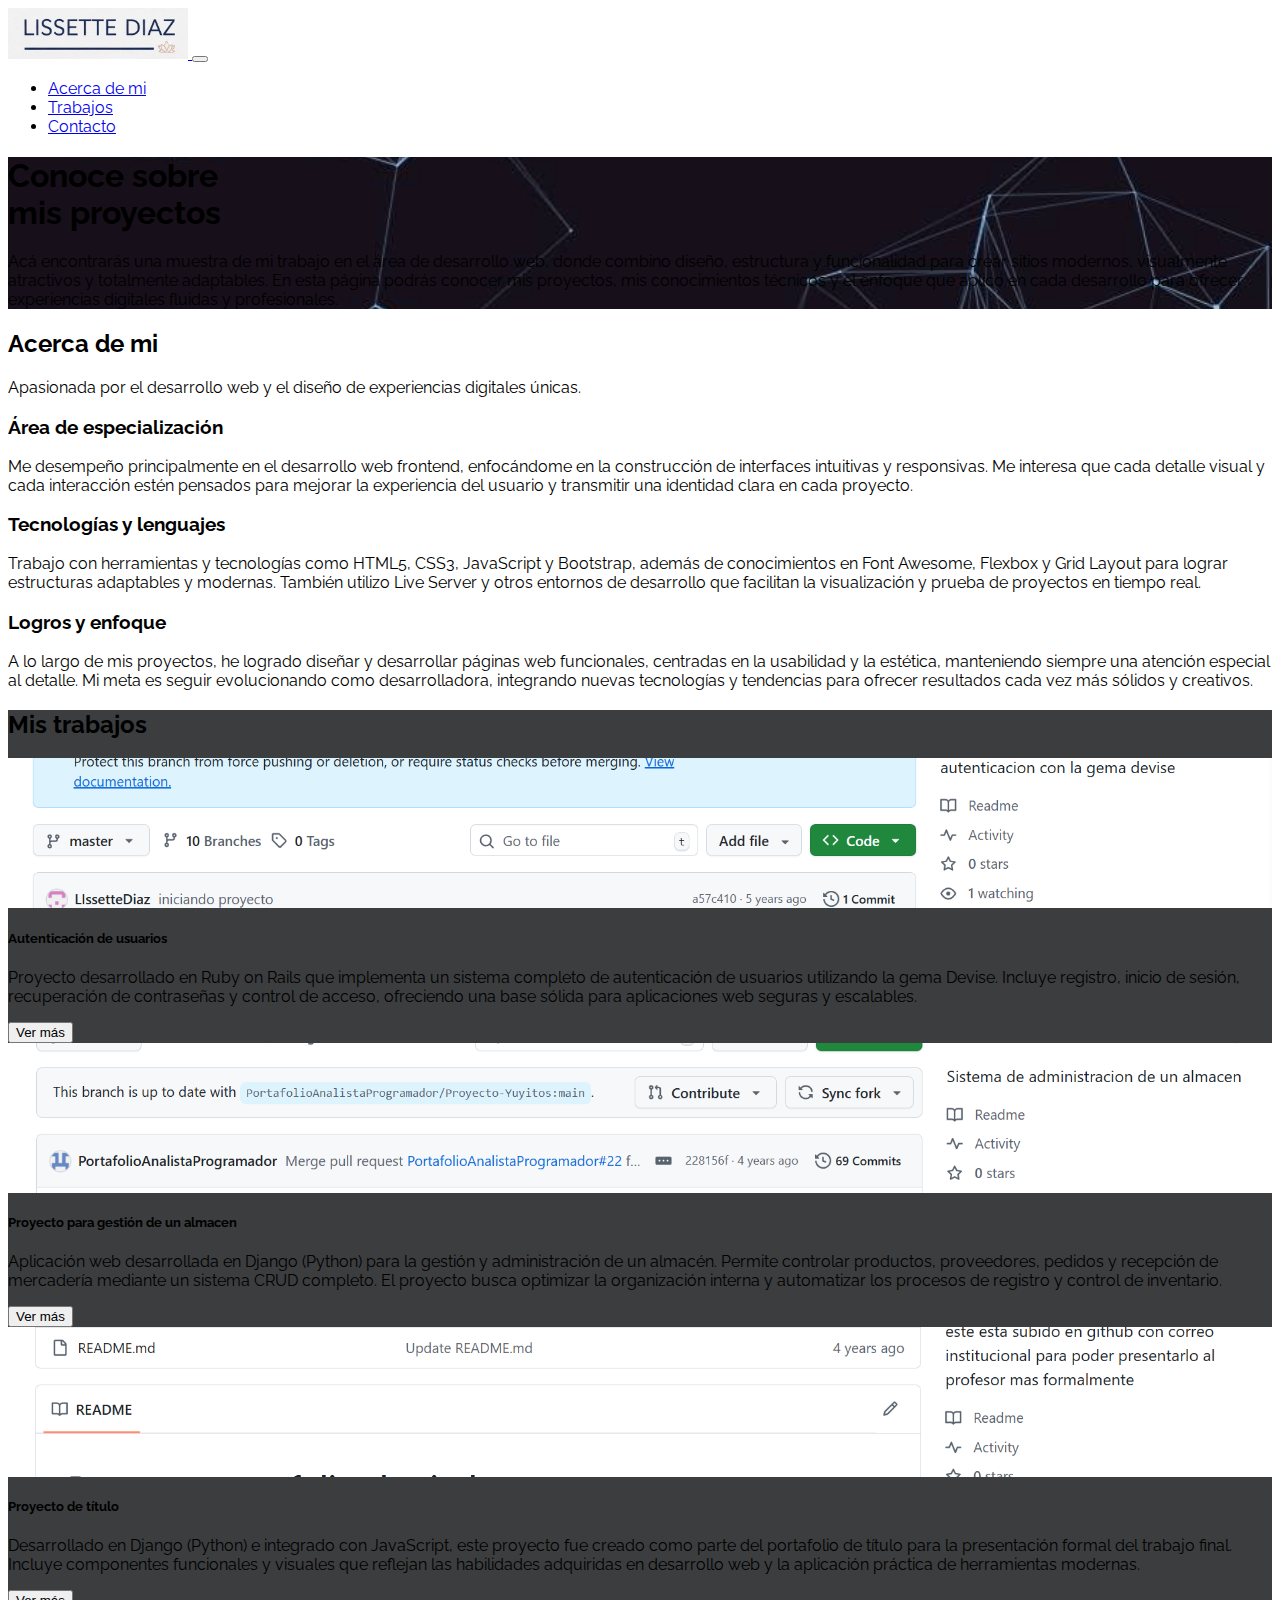
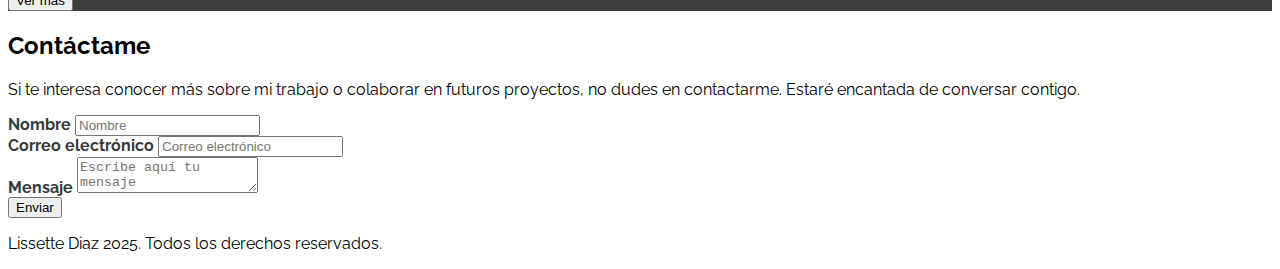
<file: index.html>
<!DOCTYPE html>
<html lang="en">

<head>
    <meta charset="UTF-8">
    <meta http-equiv="X-UA-Compatible" content="IE=edge">
    <meta name="viewport" content="width=device-width, initial-scale=1.0">
    <link rel="preconnect" href="https://fonts.googleapis.com">
    <link rel="preconnect" href="https://fonts.gstatic.com" crossorigin>
    <link href="https://fonts.googleapis.com/css2?family=Raleway:wght@400;700&display=swap" rel="stylesheet">
    <link href="https://cdn.jsdelivr.net/npm/bootstrap@5.1.3/dist/css/bootstrap.min.css" rel="stylesheet"
        integrity="sha384-1BmE4kWBq78iYhFldvKuhfTAU6auU8tT94WrHftjDbrCEXSU1oBoqyl2QvZ6jIW3" crossorigin="anonymous">
    <title>Lissette Diaz</title>
    <link rel="stylesheet" href="https://cdnjs.cloudflare.com/ajax/libs/font-awesome/5.9.0/css/all.min.css"
        integrity="sha512-q3eWabyZPc1XTCmF+8/LuE1ozpg5xxn7iO89yfSOd5/oKvyqLngoNGsx8jq92Y8eXJ/IRxQbEC+FGSYxtk2oiw=="
        crossorigin="anonymous" referrerpolicy="no-referrer" />
    <link rel="stylesheet" href="assets/css/estilos.css">
</head>

<body>
    <nav class="navbar navbar-expand-lg navbar-dark bg-dark fixed-top">
        <div class="container">
            <a class="navbar-brand" href="#">
                <img  class="imagen-logo" src="assets/img/logo.jpeg" class="img-fluid">
            </a>
            <button class="navbar-toggler" type="button" data-bs-toggle="collapse"
                aria-controls="navbarSupportedContent" aria-expanded="false" aria-label="Toggle navigation">
                <span class="navbar-toggler-icon"></span>
            </button>
            <div class="collapse navbar-collapse" id="navbarSupportedContent">
                <ul class="navbar-nav ms-auto mb-2 mb-lg-0 fs-5">
                    <li class="nav-item">
                        <a class="nav-link" href="#">Acerca de mi</a>
                    </li>
                    <li class="nav-item">
                        <a class="nav-link" href="/portafolio.html">Trabajos</a>
                    </li>
                    <li class="nav-item">
                        <a class="nav-link" href="#Contacto">Contacto</a>
                    </li>

                </ul>

            </div>
        </div>
    </nav>

    <header id="Hero-Section" class="text-light text-end py-5 mt-5">
        <div class="container">
            <div class="ms-auto col-12 col-md-7 ">
                <h1 class="display-1 fw-bold my-5">
                    Conoce sobre <br> mis proyectos
                </h1>
                <p class="my-5">
                    Acá encontrarás una muestra de mi trabajo en el área de desarrollo web, donde combino diseño, estructura y funcionalidad para crear sitios modernos, visualmente atractivos y totalmente adaptables. En esta página podrás conocer mis proyectos, mis conocimientos técnicos y el enfoque que aplico en cada desarrollo para ofrecer experiencias digitales fluidas y profesionales.
                </p>
            </div>
        </div>
    </header>


    <section id="Acerca-de-mi" class="container text-center my-5">
        <h2 class="display-3 fw-bold my-4">Acerca de mi</h2>

        <p class="my-4">
            Apasionada por el desarrollo web y el diseño de experiencias digitales únicas.
        </p>

        <div class="row">
            <div class="col-12 col-md-4">
                <i class="fas fa-laptop-code fa-3x my-3"></i>
                <h3 class="my-3 fw-bold">Área de especialización</h3>
                <p class="my-3">
                    Me desempeño principalmente en el desarrollo web frontend, enfocándome en la construcción de interfaces intuitivas y responsivas. Me interesa que cada detalle visual y cada interacción estén pensados para mejorar la experiencia del usuario y transmitir una identidad clara en cada proyecto.
                </p>
            </div>
            <div class="col-12 col-md-4">
                <i class="fas fa-tools fa-3x my-3"></i>
                <h3 class="my-3 fw-bold">Tecnologías y lenguajes</h3>
                <p class="my-3">
                    Trabajo con herramientas y tecnologías como HTML5, CSS3, JavaScript y Bootstrap, además de conocimientos en Font Awesome, Flexbox y Grid Layout para lograr estructuras adaptables y modernas. También utilizo Live Server y otros entornos de desarrollo que facilitan la visualización y prueba de proyectos en tiempo real.
                </p>
            </div>
            <div class="col-12 col-md-4">
                <i class="fas fa-trophy fa-3x my-3"></i>
                <h3 class="my-3 fw-bold">Logros y enfoque</h3>
                <p class="my-3">
                    A lo largo de mis proyectos, he logrado diseñar y desarrollar páginas web funcionales, centradas en la usabilidad y la estética, manteniendo siempre una atención especial al detalle.
                    Mi meta es seguir evolucionando como desarrolladora, integrando nuevas tecnologías y tendencias para ofrecer resultados cada vez más sólidos y creativos.
                </p>
            </div>
        </div>
    </section>


    <section id="Mis-trabajos" class="my-5 p-5">

        <h2 class="display-4 fw-bold text-center text-light mb-3">Mis trabajos</h2>

        <div class="row">
            <div class="col-12 col-sm-4 py-2">
                <div class="card">
                    <div class="image-top" style="background-image: url(assets/img/imagen1.png)"></div>
                    <div class="card-body">
                        <h5 class="card-title fw-bold">Autenticación de usuarios</h5>
                        <p class="card-text">
                            Proyecto desarrollado en Ruby on Rails que implementa un sistema completo de autenticación de usuarios utilizando la gema Devise. Incluye registro, inicio de sesión, recuperación de contraseñas y control de acceso, ofreciendo una base sólida para aplicaciones web seguras y escalables.
                        </p>
                        <button type="button" class="btn btn-outline-info">
                            Ver más
                        </button>
                    </div>
                </div>
            </div>
            <div class="col-12 col-sm-4 py-2">
                <div class="card">
                    <div class="image-top" style="background-image: url(assets/img/imagen2.png)"></div>
                    <div class="card-body">
                        <h5 class="card-title fw-bold">Proyecto para gestión de un almacen</h5>
                        <p class="card-text">
                            Aplicación web desarrollada en Django (Python) para la gestión y administración de un almacén. Permite controlar productos, proveedores, pedidos y recepción de mercadería mediante un sistema CRUD completo. El proyecto busca optimizar la organización interna y automatizar los procesos de registro y control de inventario.
                        </p>
                        <button type="button" class="btn btn-outline-info">
                            Ver más
                        </button>
                    </div>
                </div>
            </div>
            <div class="col-12 col-sm-4 py-2">
                <div class="card">
                    <div class="image-top" style="background-image: url(assets/img/imagen3.png)"></div>
                    <div class="card-body">
                        <h5 class="card-title fw-bold">Proyecto de título</h5>
                        <p class="card-text">
                            Desarrollado en Django (Python) e integrado con JavaScript, este proyecto fue creado como parte del portafolio de título para la presentación formal del trabajo final. Incluye componentes funcionales y visuales que reflejan las habilidades adquiridas en desarrollo web y la aplicación práctica de herramientas modernas.
                        </p>
                        <button type="button" class="btn btn-outline-info">
                            Ver más
                        </button>
                    </div>
                </div>
            </div>
        </div>

    </section>

    <section id="Contacto" class="container my-5">

        <h2 class="display-4 fw-bold text-center my-4">Contáctame</h2>

        <p class="text-center my-4 d-none d-md-block">Si te interesa conocer más sobre mi trabajo o colaborar en futuros proyectos, no dudes en contactarme. Estaré encantada de conversar contigo.</p>

        <form>
            <div class="form-group mb-4">
                <label class="mb-2">Nombre</label>
                <input class="form-control" placeholder="Nombre">
            </div>

            <div class="form-group mb-4">
                <label class="mb-2">Correo electrónico</label>
                <input class="form-control" placeholder="Correo electrónico" />
            </div>

            <div class="form-group">
                <label class="mb-2">Mensaje</label>
                <textarea class="form-control" placeholder="Escribe aquí tu mensaje"></textarea>
            </div>

            <div class="my-3 text-end">
                <button class="btn btn-info text-light">Enviar</button>
            </div>
        </form>

    </section>

    <footer class="bg-dark text-center text-light p-4">
        <p class="mb-0">Lissette Diaz 2025. Todos los derechos reservados.</p>
    </footer>


    <script src="https://cdn.jsdelivr.net/npm/bootstrap@5.1.3/dist/js/bootstrap.bundle.min.js"
        integrity="sha384-ka7Sk0Gln4gmtz2MlQnikT1wXgYsOg+OMhuP+IlRH9sENBO0LRn5q+8nbTov4+1p"
        crossorigin="anonymous"></script>
</body>

</html>
</file>
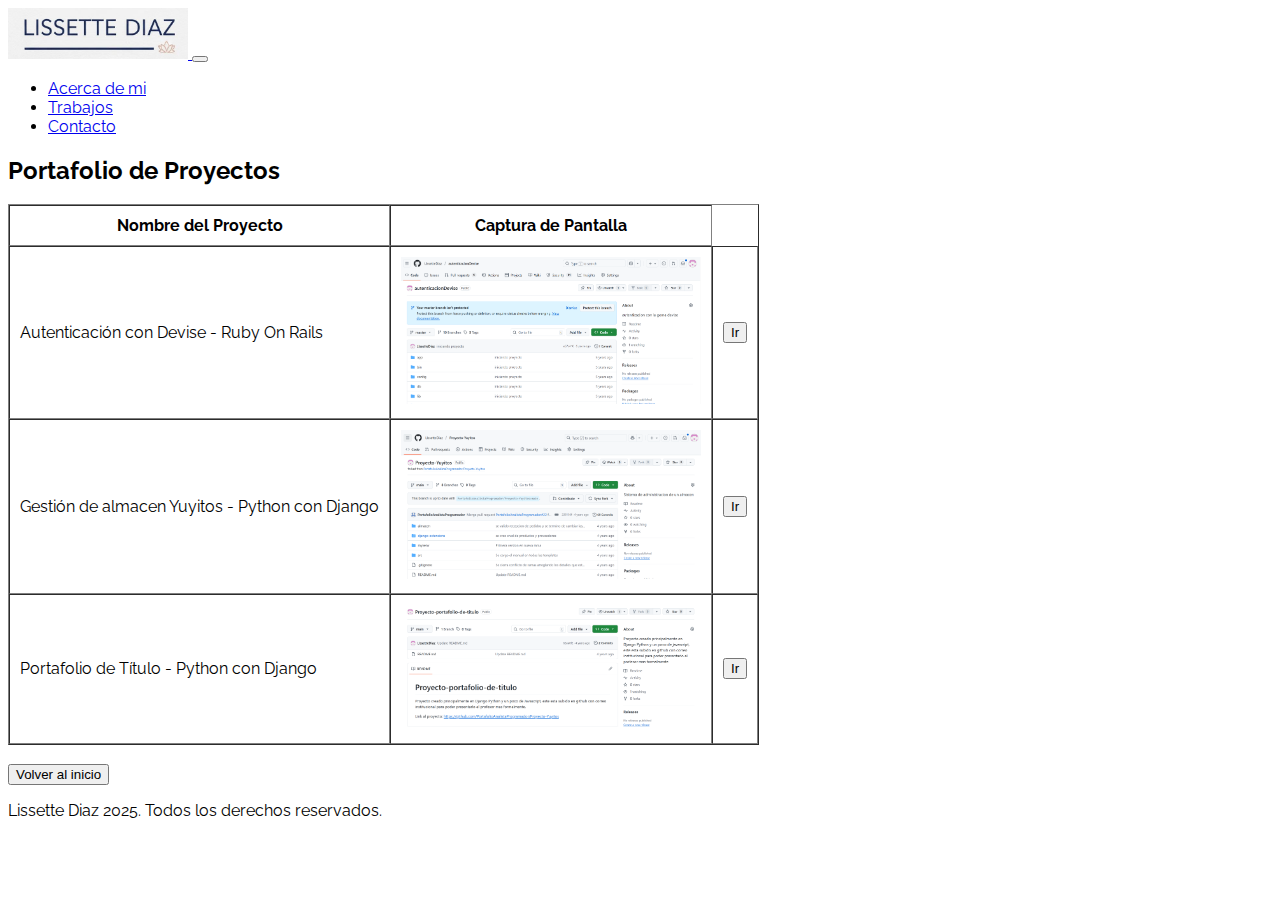
<file: portafolio.html>
<!DOCTYPE html>
<html lang="en">
<head>
    <meta charset="UTF-8">
    <meta http-equiv="X-UA-Compatible" content="IE=edge">
    <meta name="viewport" content="width=device-width, initial-scale=1.0">
    <link rel="preconnect" href="https://fonts.googleapis.com">
    <link rel="preconnect" href="https://fonts.gstatic.com" crossorigin>
    <link href="https://fonts.googleapis.com/css2?family=Raleway:wght@400;700&display=swap" rel="stylesheet">
    <link href="https://cdn.jsdelivr.net/npm/bootstrap@5.1.3/dist/css/bootstrap.min.css" rel="stylesheet"
        integrity="sha384-1BmE4kWBq78iYhFldvKuhfTAU6auU8tT94WrHftjDbrCEXSU1oBoqyl2QvZ6jIW3" crossorigin="anonymous">
    <title>Portafolio</title>
    <link rel="stylesheet" href="https://cdnjs.cloudflare.com/ajax/libs/font-awesome/5.9.0/css/all.min.css"
        integrity="sha512-q3eWabyZPc1XTCmF+8/LuE1ozpg5xxn7iO89yfSOd5/oKvyqLngoNGsx8jq92Y8eXJ/IRxQbEC+FGSYxtk2oiw=="
        crossorigin="anonymous" referrerpolicy="no-referrer" />
    <link rel="stylesheet" href="assets/css/estilos.css">
</head>
<body>
    <nav class="navbar navbar-expand-lg navbar-dark bg-dark fixed-top">
        <div class="container">
            <a class="navbar-brand" href="#">
                <img  class="imagen-logo" src="assets/img/logo.jpeg" class="img-fluid">
            </a>
            <button class="navbar-toggler" type="button" data-bs-toggle="collapse"
                aria-controls="navbarSupportedContent" aria-expanded="false" aria-label="Toggle navigation">
                <span class="navbar-toggler-icon"></span>
            </button>
            <div class="collapse navbar-collapse" id="navbarSupportedContent">
                <ul class="navbar-nav ms-auto mb-2 mb-lg-0 fs-5">
                    <li class="nav-item">
                        <a class="nav-link" href="/">Acerca de mi</a>
                    </li>
                    <li class="nav-item">
                        <a class="nav-link" href="#">Trabajos</a>
                    </li>
                    <li class="nav-item">
                        <a class="nav-link" href="index.html#Contacto">Contacto</a>
                    </li>

                </ul>

            </div>
        </div>
    </nav>
    <h2>Portafolio de Proyectos</h2>

    <table border="1"  class="mt-5" cellspacing="0" cellpadding="10">
        <tr>
            <th>Nombre del Proyecto</th>
            <th>Captura de Pantalla</th>
        </tr>
        <tr>
            <td>Autenticación con Devise - Ruby On Rails</td>
            <td><img src="assets/img/proyecto1.png" alt="Proyecto 1" width="300"></td>
            <td><a href="https://github.com/LIssetteDiaz/autenticacionDevise"><button type="button" class="btn btn-info">Ir</button></a></td>
        </tr>
        <tr>
            <td>Gestión de almacen Yuyitos - Python con Django</td>
            <td><img src="assets/img/proyecto2.png" alt="Proyecto 2" width="300"></td>
            <td><a href="https://github.com/LIssetteDiaz/Proyecto-Yuyitos"><button type="button" class="btn btn-info">Ir</button></a></td>
        </tr>
        <tr>
            <td>Portafolio de Título - Python con Django</td>
            <td><img src="assets/img/proyecto3.png" alt="Proyecto 3" width="300"></td>
            <td><a href="https://github.com/LIssetteDiaz/Proyecto-portafolio-de-titulo"><button type="button" class="btn btn-info">Ir</button></a></td>
        </tr>
    </table>
    <br>
    <a href="/"><button type="button" class="btn m-3 btn-info">Volver al inicio</button></a>
    <footer class="bg-dark text-center text-light p-4">
        <p class="mb-0">Lissette Diaz 2025. Todos los derechos reservados.</p>
    </footer>


    <script src="https://cdn.jsdelivr.net/npm/bootstrap@5.1.3/dist/js/bootstrap.bundle.min.js"
        integrity="sha384-ka7Sk0Gln4gmtz2MlQnikT1wXgYsOg+OMhuP+IlRH9sENBO0LRn5q+8nbTov4+1p"
        crossorigin="anonymous"></script>
</body>
</html>
</file>
<file: assets/css/estilos.css>
body {
  font-family: "Raleway", sans-serif;
}

.imagen-logo{
  width: 180px;
}

/* Hero Section */

#Hero-Section {
  background-image: url("../img/imagen-fondo.jpg");
  background-repeat: no-repeat;
  background-size: cover;
  background-position: left;
}

/* Mis trabajos */

#Mis-trabajos .image-top {
  height: 150px;
  background-repeat: no-repeat;
  background-size: cover;
  background-position: center;
}

#Mis-trabajos {
  background-color: #3b3d3f;
}

/* Contacto */

#Contacto form label {
  font-weight: 700;
  color: #373a3c;
}

@media (max-width: 768px) {
  #Contacto form label {
    font-weight: 400;
  }

  .navbar-brand{
    width: 100px;
  }

}
</file>
